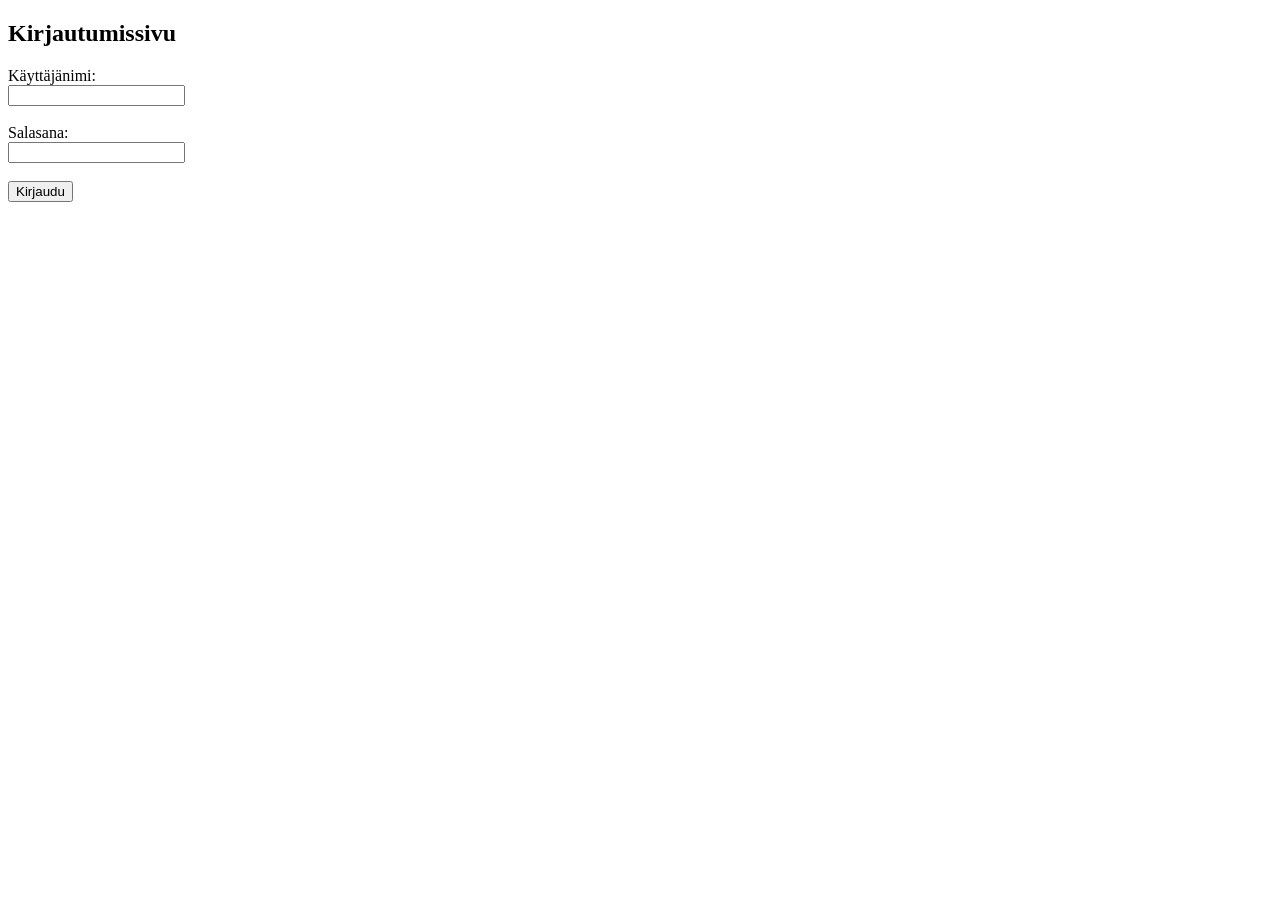
<file: src/index.html>
<!DOCTYPE html>
<html>
    <head>
        <meta charset="utf-8">
        <title>Kirjautuminen</title>
    </head>
<body>

<h2>Kirjautumissivu</h2>

<form action="kirjaudu.php" method="post">

    <label>Käyttäjänimi:</label><br>
    <input type="text" name="kayttaja"><br><br>

    <label>Salasana:</label><br>
    <input type="password" name="salasana"><br><br>

    <input type="submit" value="Kirjaudu">

</form>

</body>




</html>
</file>
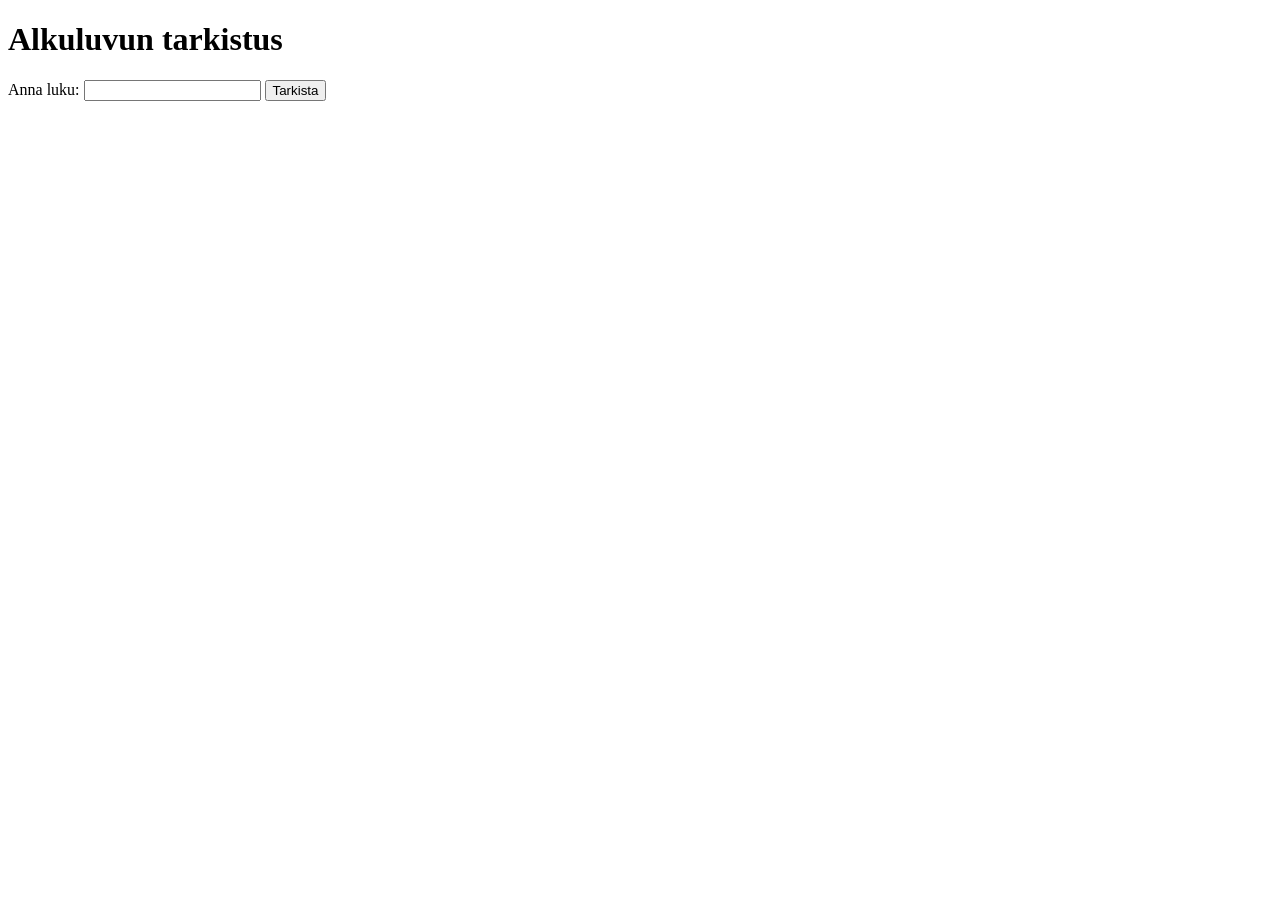
<file: src/index2.html>
<!DOCTYPE html>
<html lang="fi">
<head>
    <meta charset="UTF-8">
    <title>Alkuluvun tarkistus</title>
</head>
<body>

    <h1>Alkuluvun tarkistus</h1>

    <form action="tarkista.php" method="post">
        <label for="luku">Anna luku:</label>
        <input type="number" name="luku" id="luku" required>

        <button type="submit">Tarkista</button>
    </form>

</body>
</html>
</file>
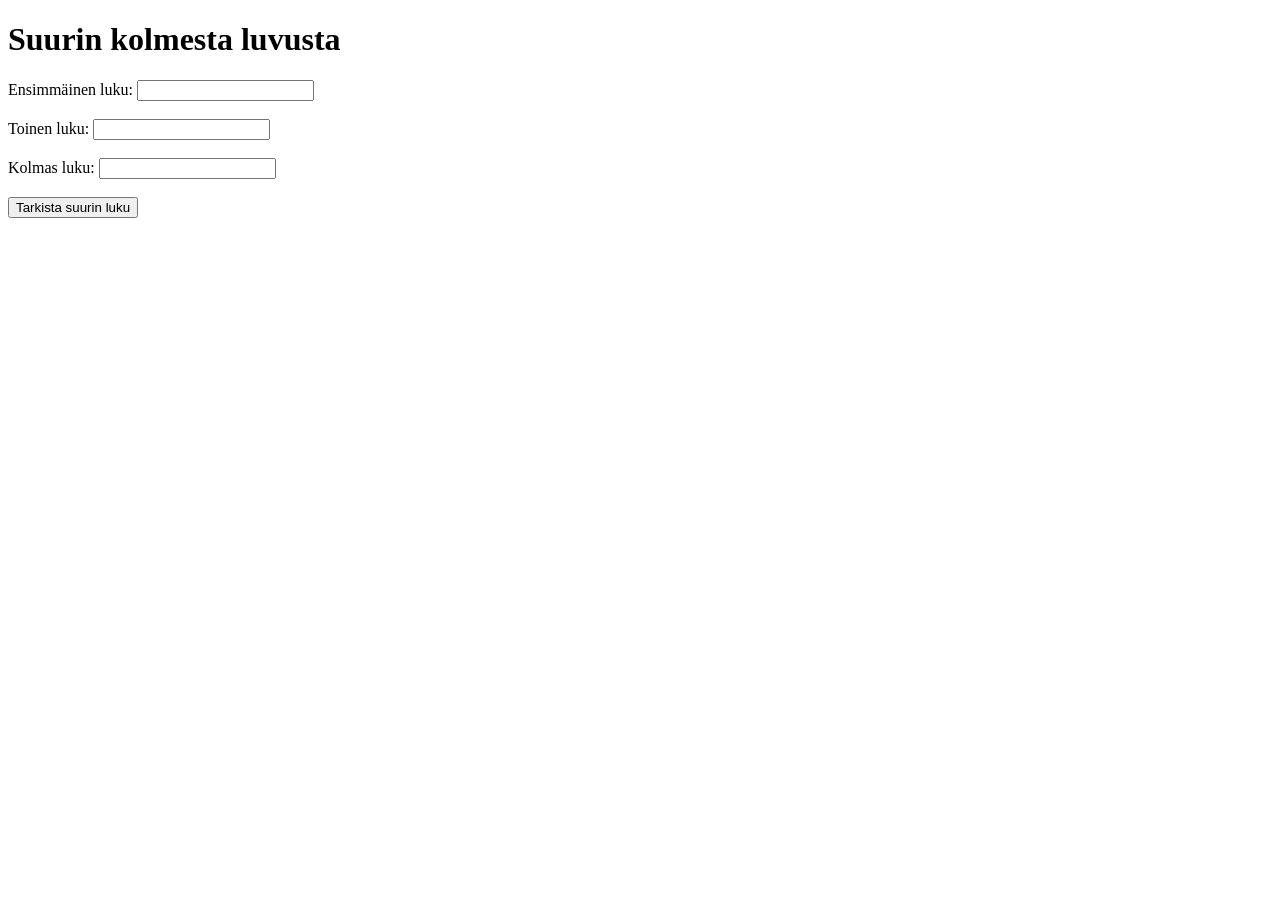
<file: src/index3.html>
<!DOCTYPE html>
<html lang="fi">
<head>
    <meta charset="UTF-8">
    <title>PHP Harjoitukset</title>
</head>
<body>
<h1>Suurin kolmesta luvusta</h1>

    <form action="suurin.php" method="post">

        <label>Ensimmäinen luku:</label>
        <input type="number" name="luku1" required>
        <br><br>

        <label>Toinen luku:</label>
        <input type="number" name="luku2" required>
        <br><br>

        <label>Kolmas luku:</label>
        <input type="number" name="luku3" required>
        <br><br>

        <input type="submit" value="Tarkista suurin luku">

    </form>



</body>
</html>
</file>
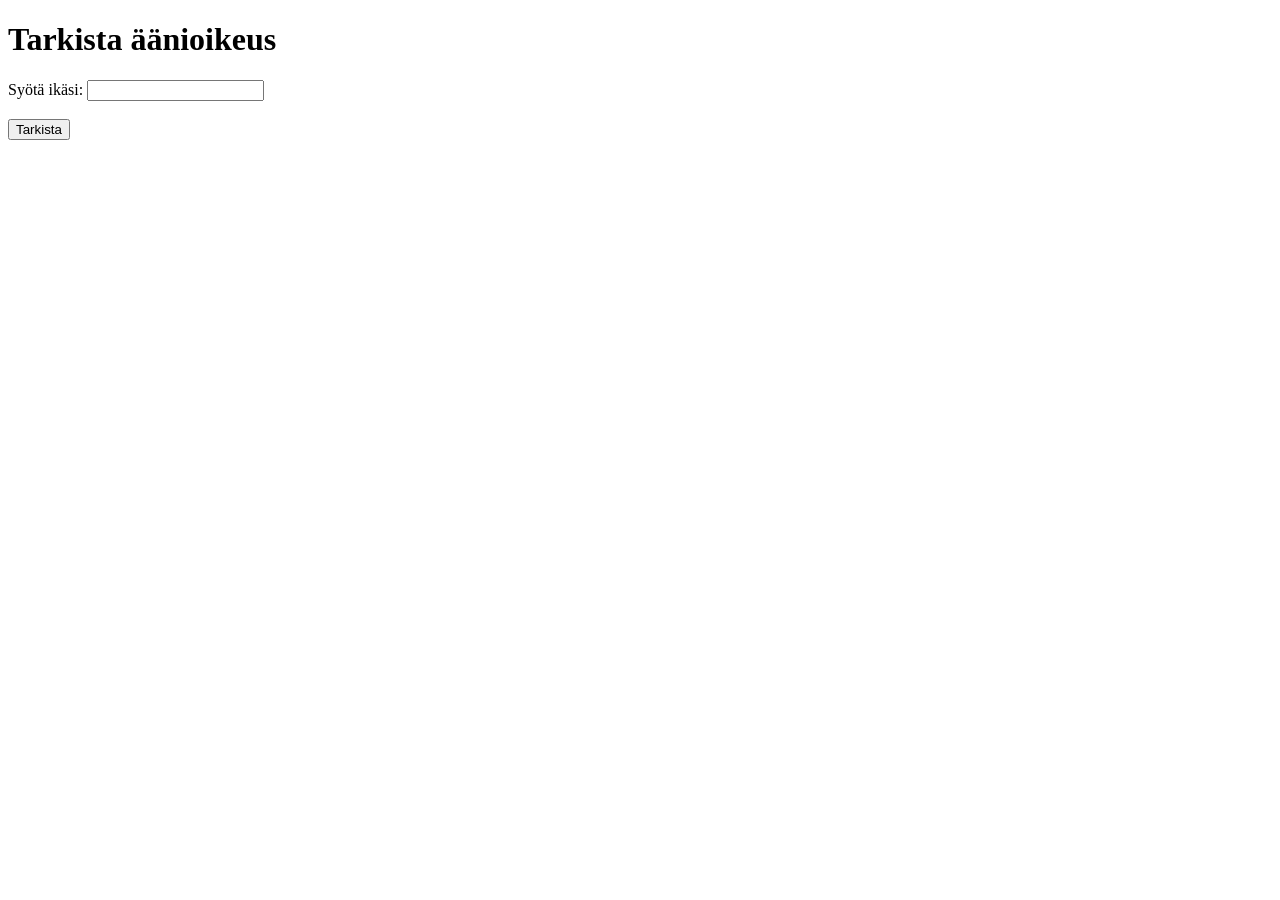
<file: src/index4.html>
<!DOCTYPE html>
<html lang="fi">
<head>
    <meta charset="UTF-8">
    <title>Äänioikeuden tarkistus</title>
</head>
<body>

    <h1>Tarkista äänioikeus</h1>

    <form action="aanioikeus.php" method="post">

        <label for="ika">Syötä ikäsi:</label>
        <input type="number" name="ika" id="ika" min="0" required>

        <br><br>

        <input type="submit" value="Tarkista">

    </form>

</body>
</html>
</file>
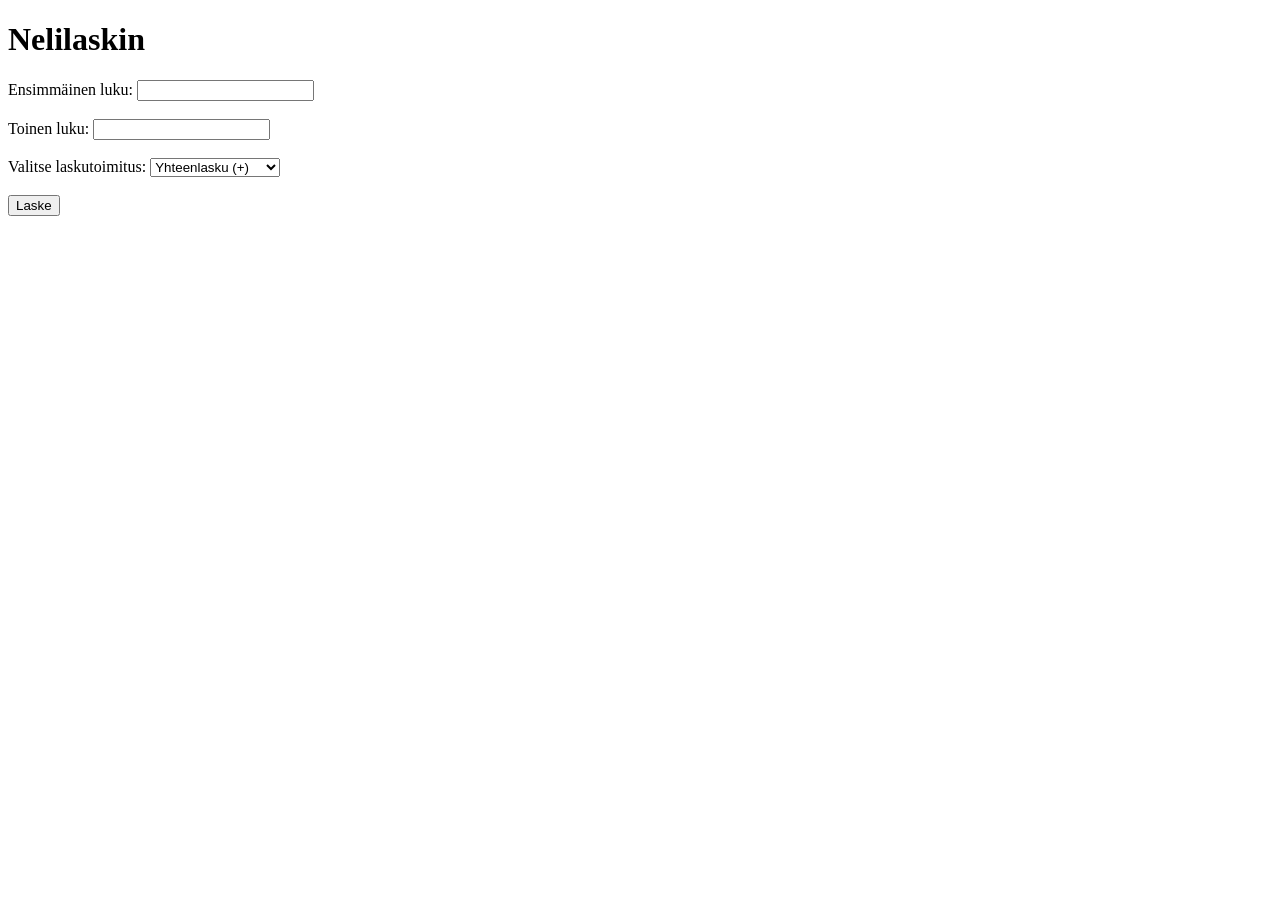
<file: src/laskinlomake.html>
<!DOCTYPE html>
<html lang="fi">
<head>
    <meta charset="UTF-8">
    <title>Nelilaskin</title>
</head>
<body>

    <h1>Nelilaskin</h1>

    <form action="laskin.php" method="post">

        <label>Ensimmäinen luku:</label>
        <input type="number" name="luku1" step="any" required>

        <br><br>

        <label>Toinen luku:</label>
        <input type="number" name="luku2" step="any" required>

        <br><br>

        <label>Valitse laskutoimitus:</label>

        <select name="operaatio" required>
            <option value="+">Yhteenlasku (+)</option>
            <option value="-">Vähennyslasku (-)</option>
            <option value="*">Kertolasku (*)</option>
            <option value="/">Jakolasku (/)</option>
        </select>

        <br><br>

        <input type="submit" value="Laske">

    </form>

</body>
</html>
</file>
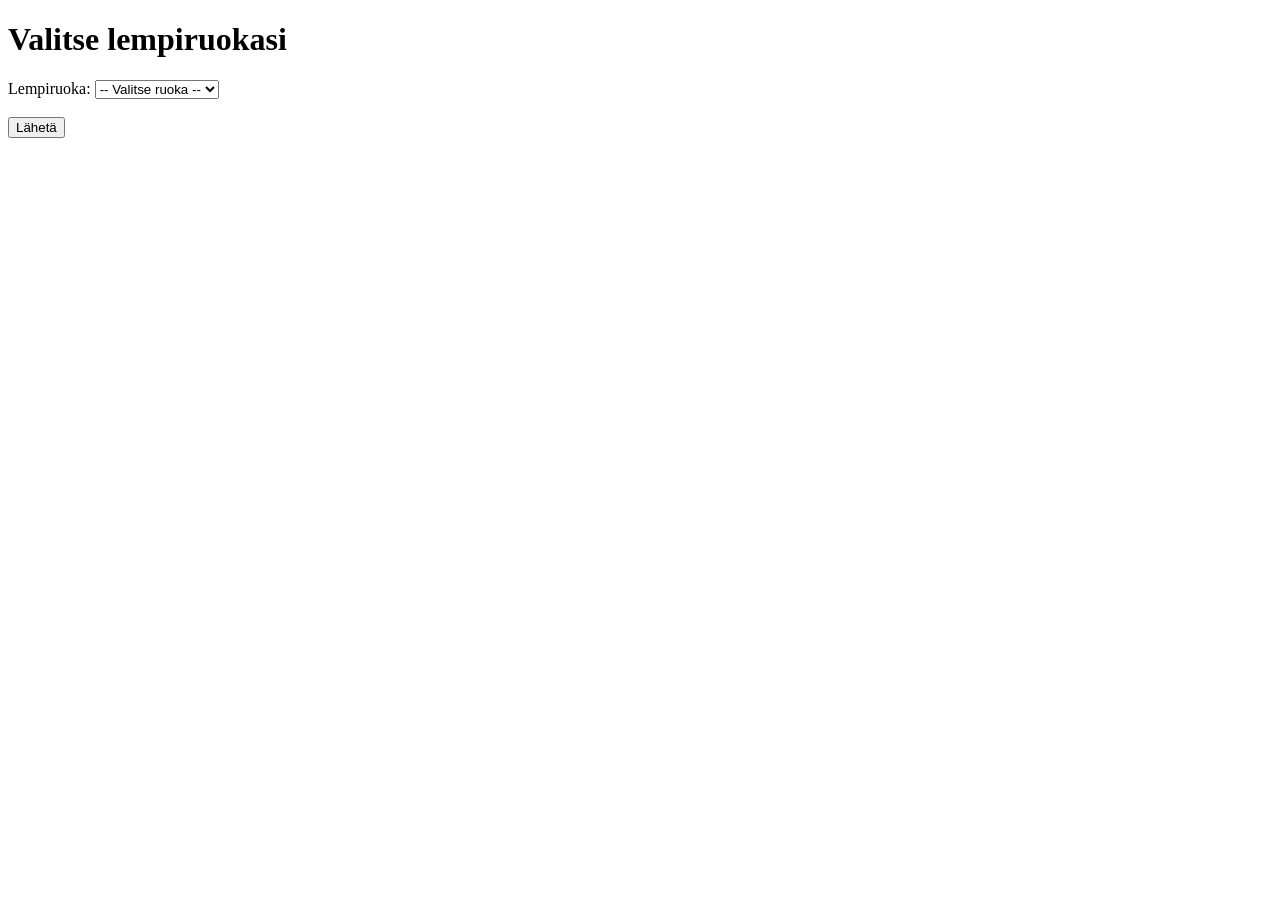
<file: src/lempiruoka.html>
<!DOCTYPE html>
<html lang="fi">
<head>
    <meta charset="UTF-8">
    <title>Lempiruoka</title>
</head>
<body>

    <h1>Valitse lempiruokasi</h1>

    <form action="tulos.php" method="POST">

        <label for="ruoka">Lempiruoka:</label>

        <select name="ruoka" id="ruoka">
            <option value="">-- Valitse ruoka --</option>
            <option value="pizza">Pizza</option>
            <option value="sushi">Sushi</option>
            <option value="hampurilainen">Hampurilainen</option>
            <option value="pasta">Pasta</option>
            <option value="salaatti">Salaatti</option>
        </select>

        <br><br>

        <input type="submit" value="Lähetä">

    </form>

</body>

</html>
</file>
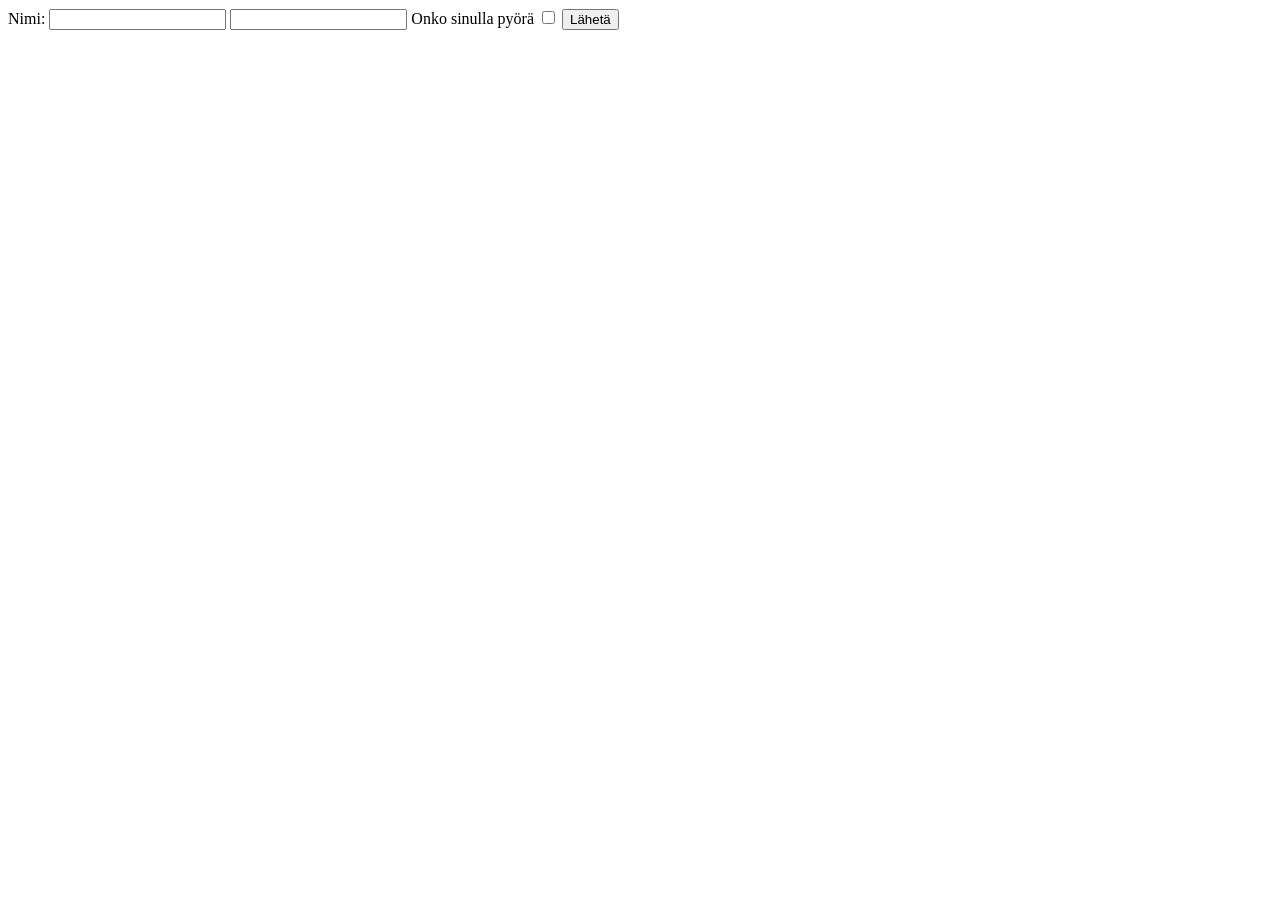
<file: src/lomake.html>
<!DOCTYPE html>
<html>
    <head>
        <meta charset="UTF-8">
        <title>Lomake</title>
    </head>
    <body>
      <form method="get" action = "lomake.php">
        <label for="nimi">Nimi:</label>
        <input type = "text" name = "nimi">
        <label for="snimi"></label>
        <input type = "text" name = "snimi">
        <label for="pyora">Onko sinulla pyörä</label>
        <input type = "checkbox" name = "pyora">
        <input type = "submit" value = "Lähetä">
    </body>
</html>
</file>
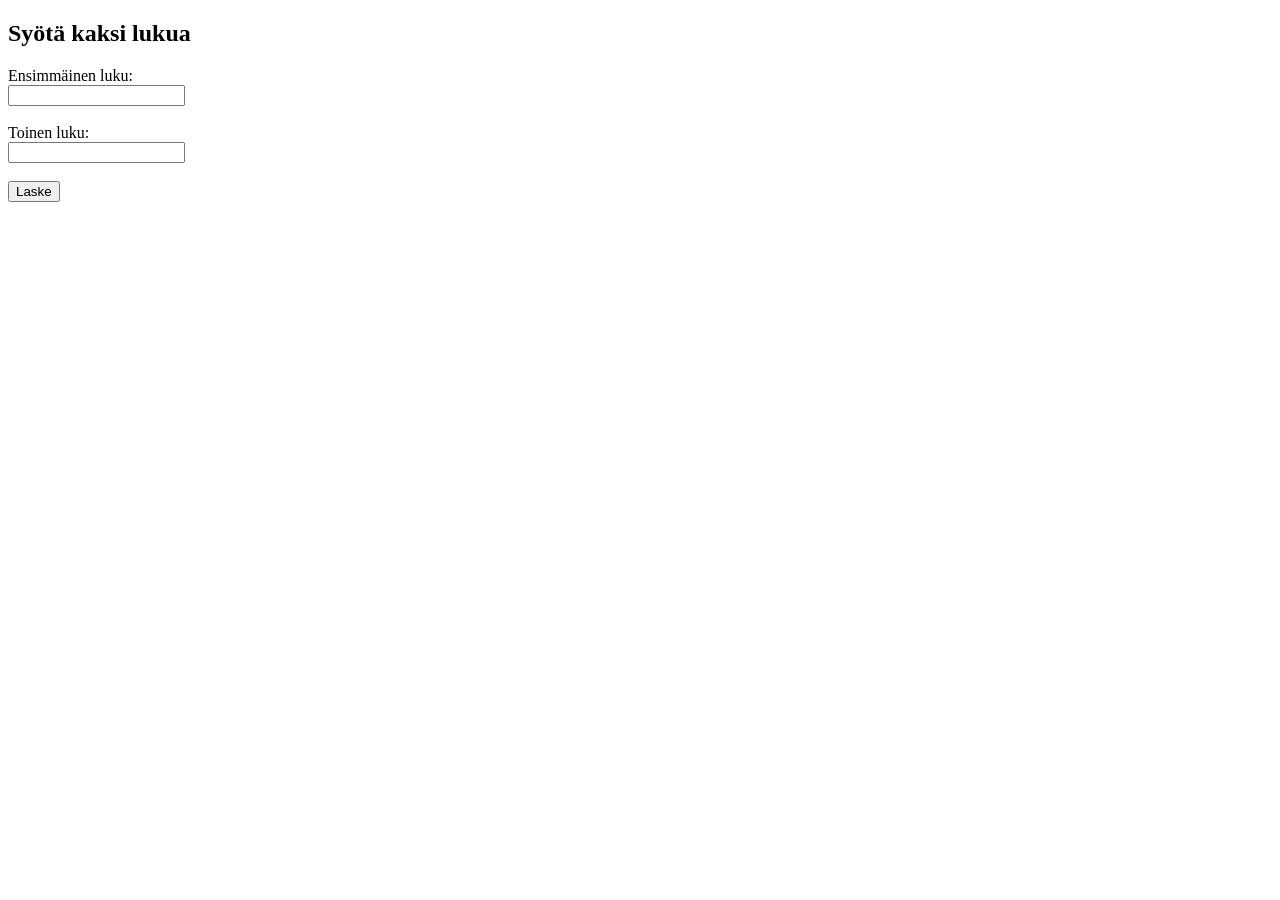
<file: src/luvut.html>
<!DOCTYPE html>
<html lang="fi">
<head>
    <meta charset="UTF-8">
    <title>Kahden luvun laskin</title>
</head>
<body>

<h2>Syötä kaksi lukua</h2>

<form action="laskin.php" method="post">

    <label>Ensimmäinen luku:</label><br>
    <input type="number" name="luku1" step="any" required><br><br>

    <label>Toinen luku:</label><br>
    <input type="number" name="luku2" step="any" required><br><br>

    <input type="submit" value="Laske">

</form>

</body>
</html>
</file>
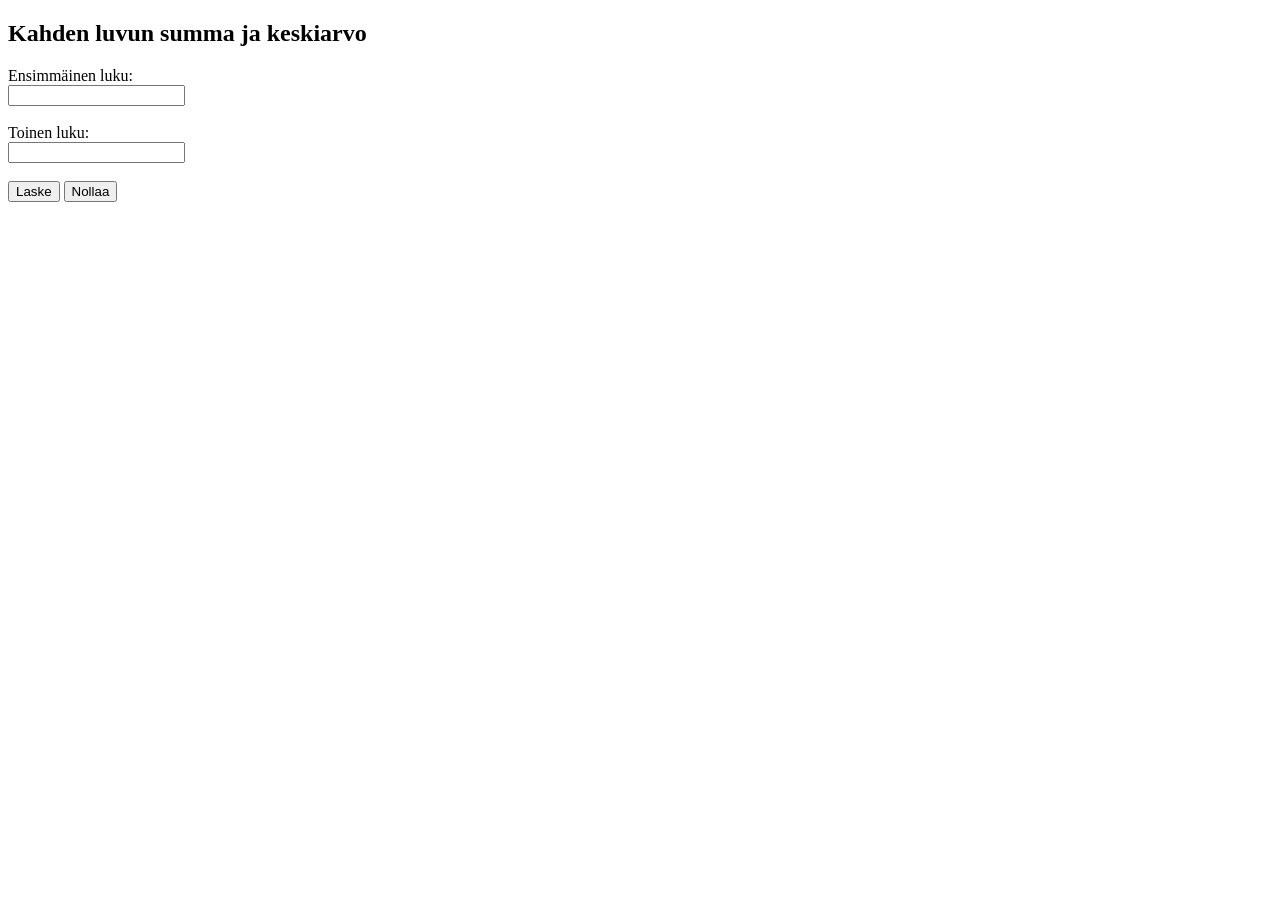
<file: src/luvut1.html>
<!DOCTYPE html>
<html lang="fi">
<head>
    <meta charset="UTF-8">
    <title>Laskin</title>
</head>
<body>

<h2>Kahden luvun summa ja keskiarvo</h2>

<form action="laskin1.php" method="post">

    <label>Ensimmäinen luku:</label><br>
    <input type="number" name="luku1" required><br><br>

    <label>Toinen luku:</label><br>
    <input type="number" name="luku2" required><br><br>

    <input type="submit" value="Laske">
    <input type="reset" value="Nollaa">

</form>

</body>
</html>
</file>
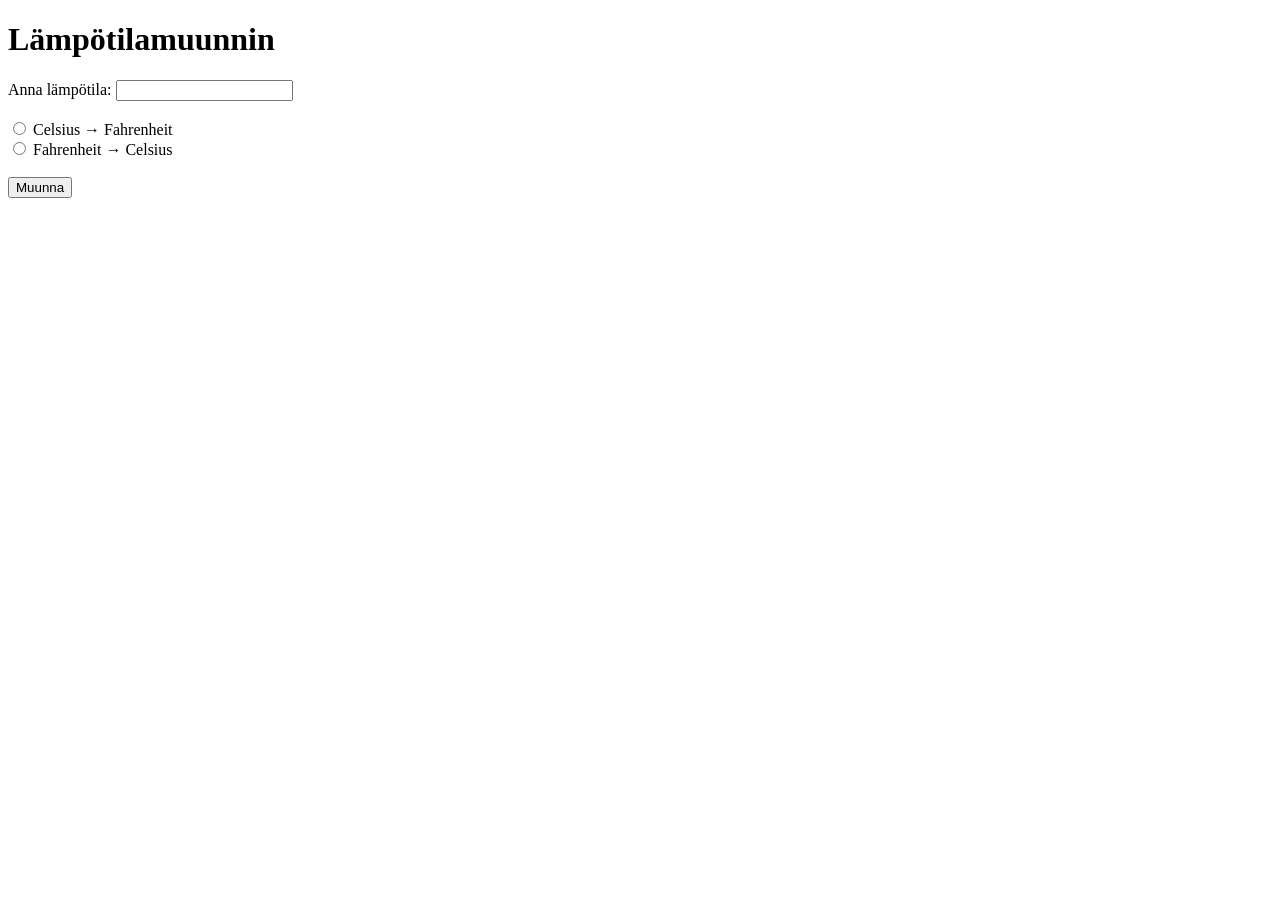
<file: src/lämpötila.html>
<!DOCTYPE html>
<html>
<head>
    <meta charset="UTF-8">
    <title>Lämpötilamuunnin</title>
</head>
<body>

    <h1>Lämpötilamuunnin</h1>

    <form action="muunna.php" method="post">

        <label for="lampotila">Anna lämpötila:</label>
        <input type="number" step="any" name="lampotila" id="lampotila">

        <br><br>

        <input type="radio" name="muunnos" value="cf" id="cf">
        <label for="cf">Celsius → Fahrenheit</label>

        <br>

        <input type="radio" name="muunnos" value="fc" id="fc">
        <label for="fc">Fahrenheit → Celsius</label>

        <br><br>

        <input type="submit" value="Muunna">

    </form>

</body>
</html>
</file>
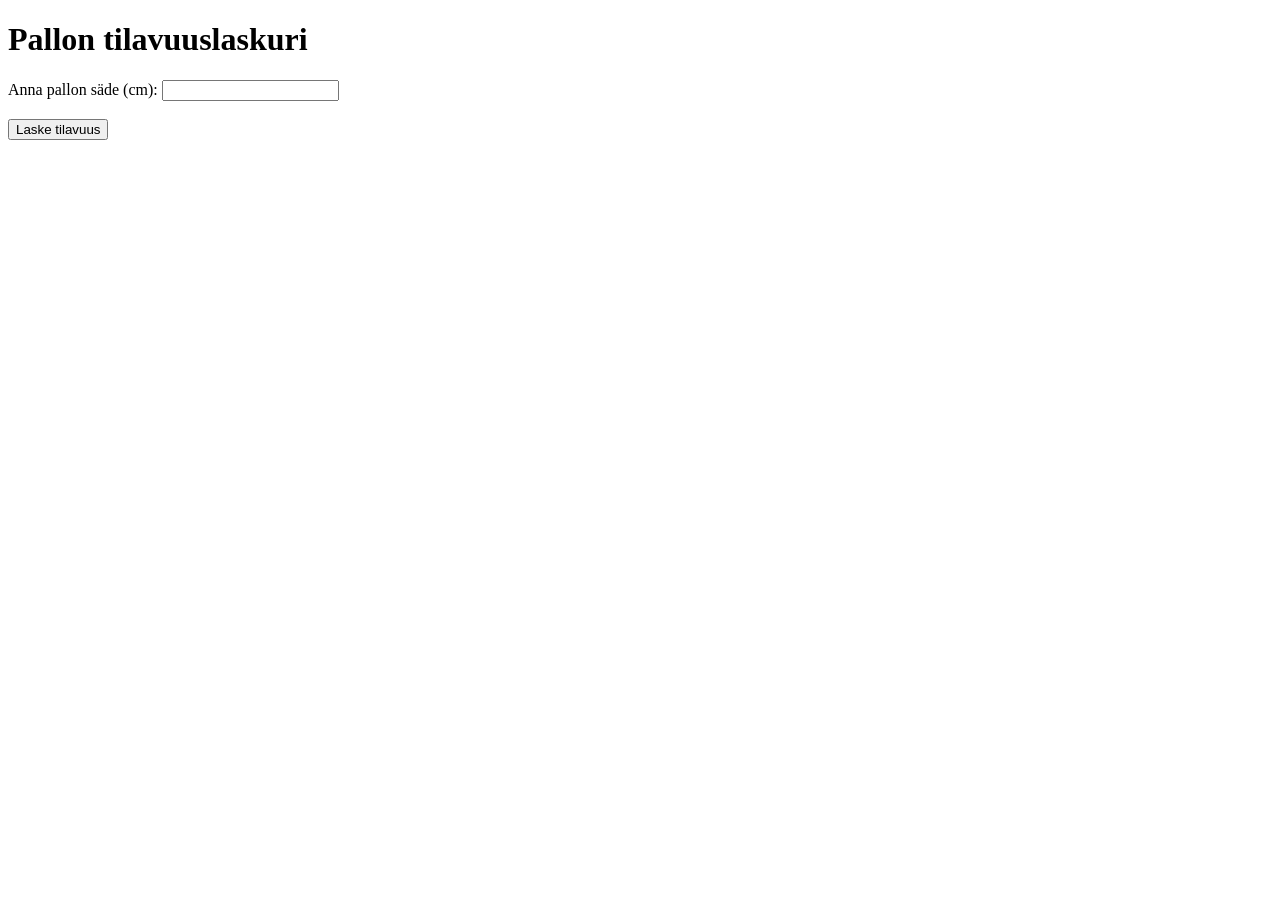
<file: src/pallo.html>
<!DOCTYPE html>
<html lang="fi">
<head>
    <meta charset="UTF-8">
    <title>Pallon tilavuus</title>
</head>
<body>

    <h1>Pallon tilavuuslaskuri</h1>

    <form action="pallo.php" method="POST">
        <label for="sade">Anna pallon säde (cm):</label>
        <input type="number" id="sade" name="sade" step="0.1" required>

        <br><br>

        <input type="submit" value="Laske tilavuus">
    </form>

</body>
</html>
</file>
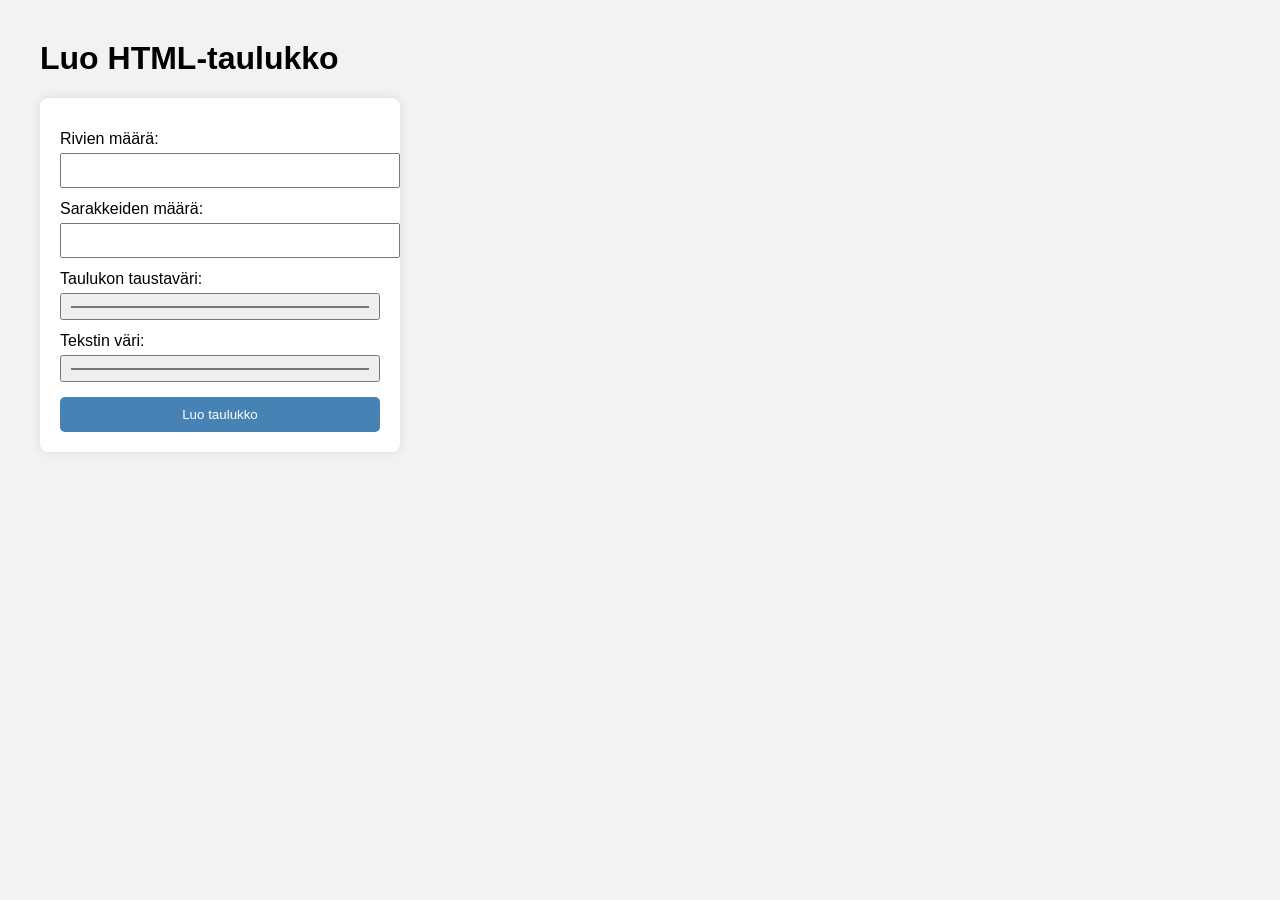
<file: src/taulukko.html>
<!DOCTYPE html>
<html lang="fi">
<head>
    <meta charset="UTF-8">
    <meta name="viewport" content="width=device-width, initial-scale=1.0">
    <title>Taulukon luonti</title>

    <style>
        body {
            font-family: Arial, sans-serif;
            margin: 40px;
            background-color: #f2f2f2;
        }

        form {
            background-color: white;
            padding: 20px;
            width: 320px;
            border-radius: 8px;
            box-shadow: 0 0 10px rgba(0,0,0,0.1);
        }

        label {
            display: block;
            margin-top: 12px;
        }

        input {
            width: 100%;
            padding: 8px;
            margin-top: 5px;
        }

        button {
            margin-top: 15px;
            padding: 10px;
            width: 100%;
            background-color: steelblue;
            color: white;
            border: none;
            border-radius: 5px;
            cursor: pointer;
        }

        button:hover {
            background-color: darkblue;
        }
    </style>
</head>
<body>

    <h1>Luo HTML-taulukko</h1>

    <form action="table.php" method="POST">

        <label for="rivit">Rivien määrä:</label>
        <input type="number" id="rivit" name="rivit" min="1" required>

        <label for="sarakkeet">Sarakkeiden määrä:</label>
        <input type="number" id="sarakkeet" name="sarakkeet" min="1" required>

        <label for="taustavari">Taulukon taustaväri:</label>
        <input type="color" id="taustavari" name="taustavari" value="#add8e6">

        <label for="tekstivari">Tekstin väri:</label>
        <input type="color" id="tekstivari" name="tekstivari" value="#000000">

        <button type="submit">Luo taulukko</button>

    </form>

</body>
</html>
</file>
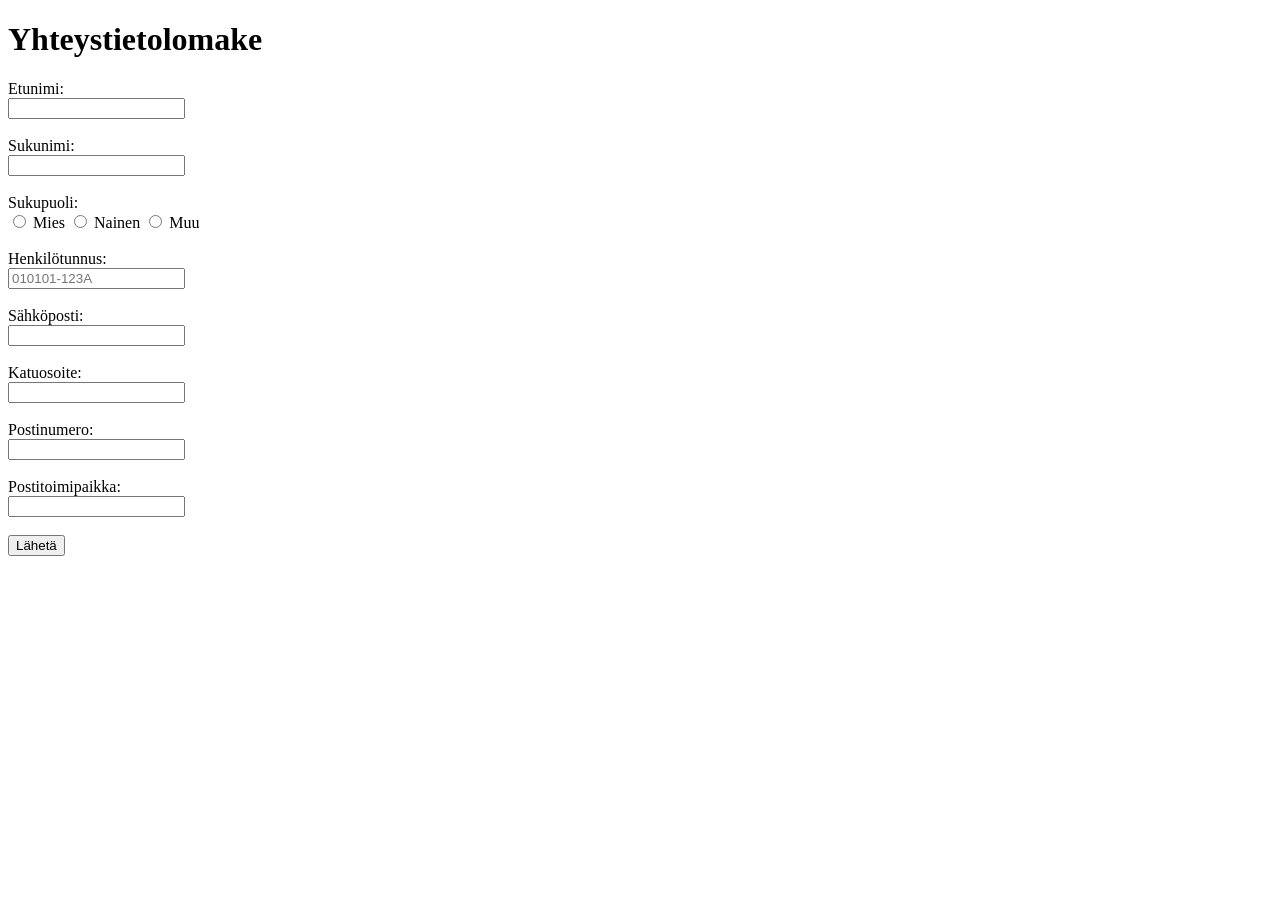
<file: src/yhteistiedot.html>
<!DOCTYPE html>
<html lang="fi">
<head>
    <meta charset="UTF-8">
    <title>Yhteystiedot</title>
</head>
<body>

<h1>Yhteystietolomake</h1>

<form action="tarkistus.php" method="POST">

    <label>Etunimi:</label><br>
    <input type="text" name="etunimi"><br><br>

    <label>Sukunimi:</label><br>
    <input type="text" name="sukunimi"><br><br>

    <label>Sukupuoli:</label><br>

    <input type="radio" name="sukupuoli" value="Mies"> Mies
    <input type="radio" name="sukupuoli" value="Nainen"> Nainen
    <input type="radio" name="sukupuoli" value="Muu"> Muu

    <br><br>

    <label>Henkilötunnus:</label><br>
    <input type="text" name="hetu" placeholder="010101-123A"><br><br>

    <label>Sähköposti:</label><br>
    <input type="text" name="email"><br><br>

    <label>Katuosoite:</label><br>
    <input type="text" name="osoite"><br><br>

    <label>Postinumero:</label><br>
    <input type="text" name="postinumero"><br><br>

    <label>Postitoimipaikka:</label><br>
    <input type="text" name="postitoimipaikka"><br><br>

    <input type="submit" value="Lähetä">

</form>

</body>
</html>
</file>
